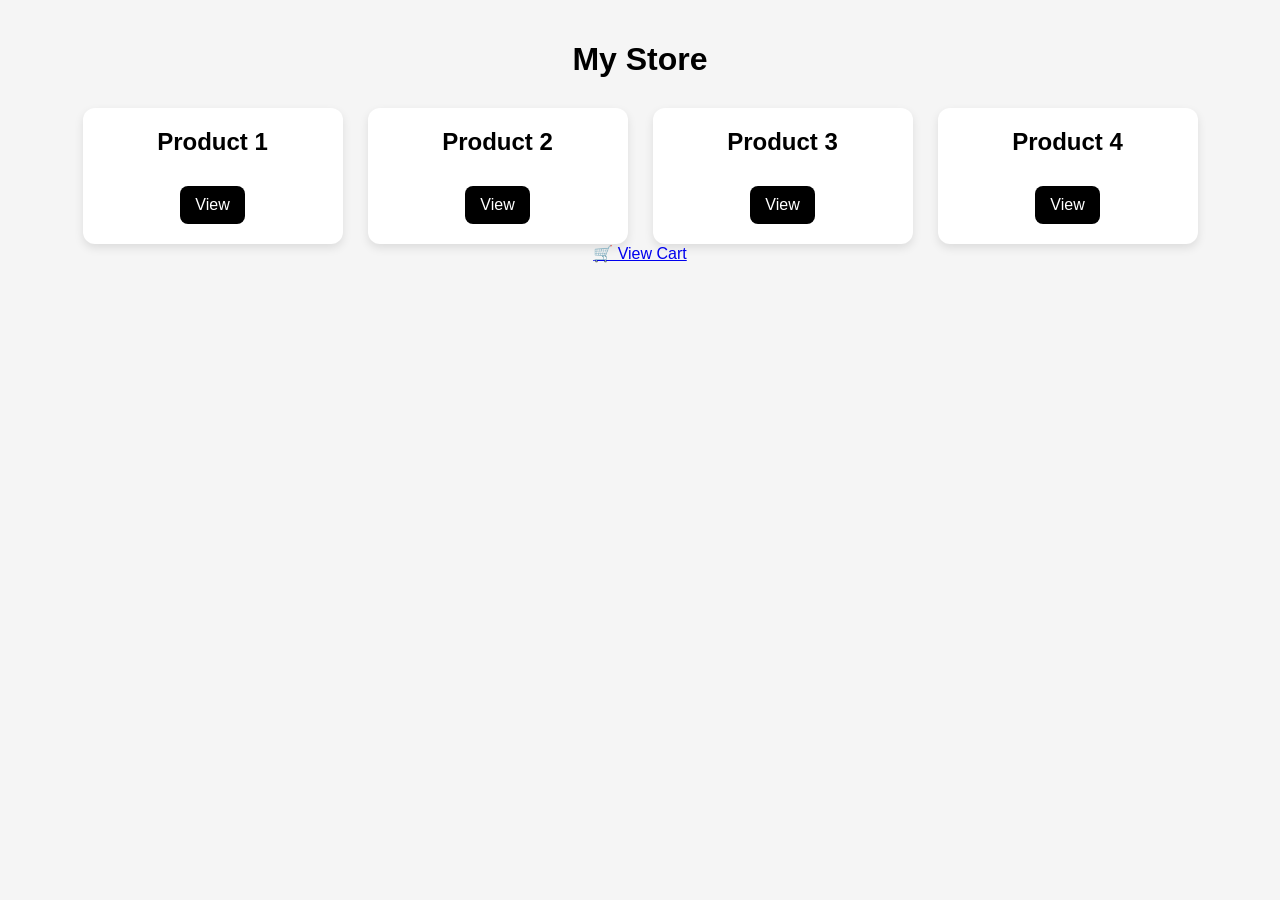
<file: index.html>
<!DOCTYPE html>
<html>
<head>
  <title>My Store</title>
  <link rel="stylesheet" href="style.css">
</head>
<body>

<h1>My Store</h1>

<div class="products">
  <div class="product">
    <h2>Product 1</h2>
    <a href="products/product1.html">View</a>
  </div>

  <div class="product">
    <h2>Product 2</h2>
    <a href="products/product2.html">View</a>
  </div>

  <div class="product">
    <h2>Product 3</h2>
    <a href="products/product3.html">View</a>
  </div>

  <div class="product">
    <h2>Product 4</h2>
    <a href="products/product4.html">View</a>
  </div>
</div>

<a href="cart.html">🛒 View Cart</a>

</body>
</html>
</file>
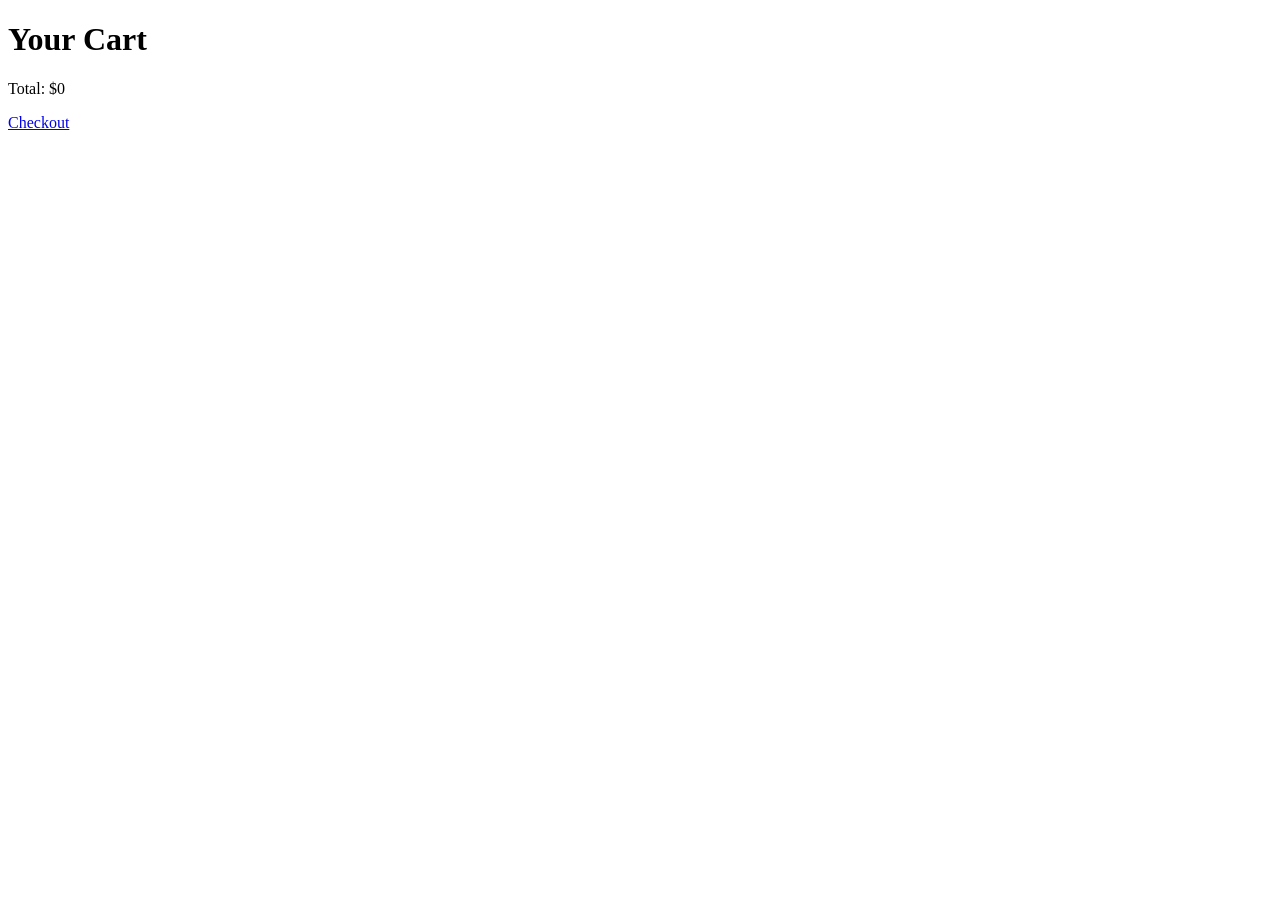
<file: cart.html>
<!DOCTYPE html>
<html>
<head>
  <title>Cart</title>
  <script src="script.js" defer></script>
</head>
<body>

<h1>Your Cart</h1>

<ul id="cart-items"></ul>

<p id="total"></p>

<a href="checkout.html">Checkout</a>

</body>
</html>
</file>
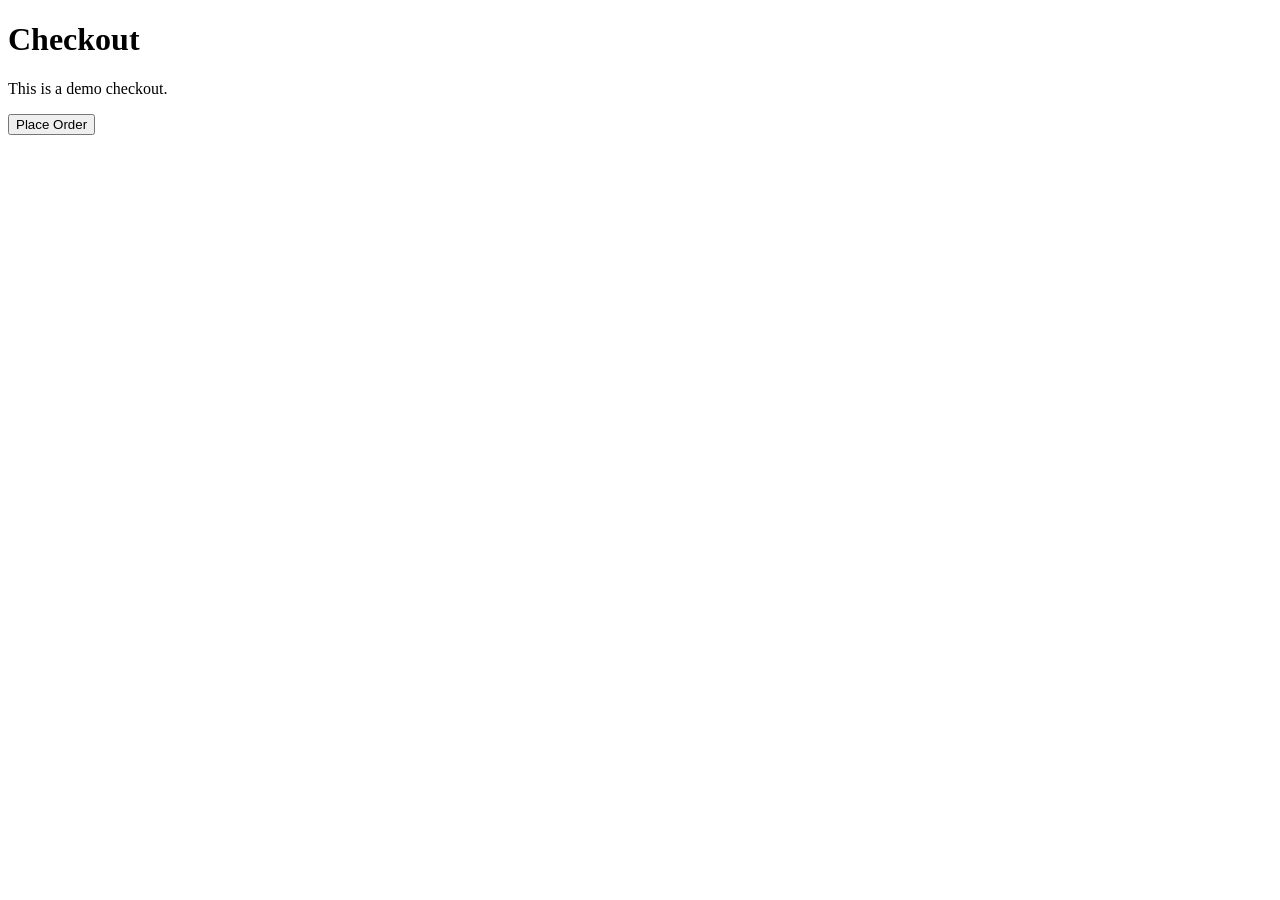
<file: checkout.html>
<!DOCTYPE html>
<html>
<head>
  <title>Checkout</title>
</head>
<body>

<h1>Checkout</h1>

<p>This is a demo checkout.</p>

<button onclick="alert('Order placed!')">
  Place Order
</button>

</body>
</html>
</file>
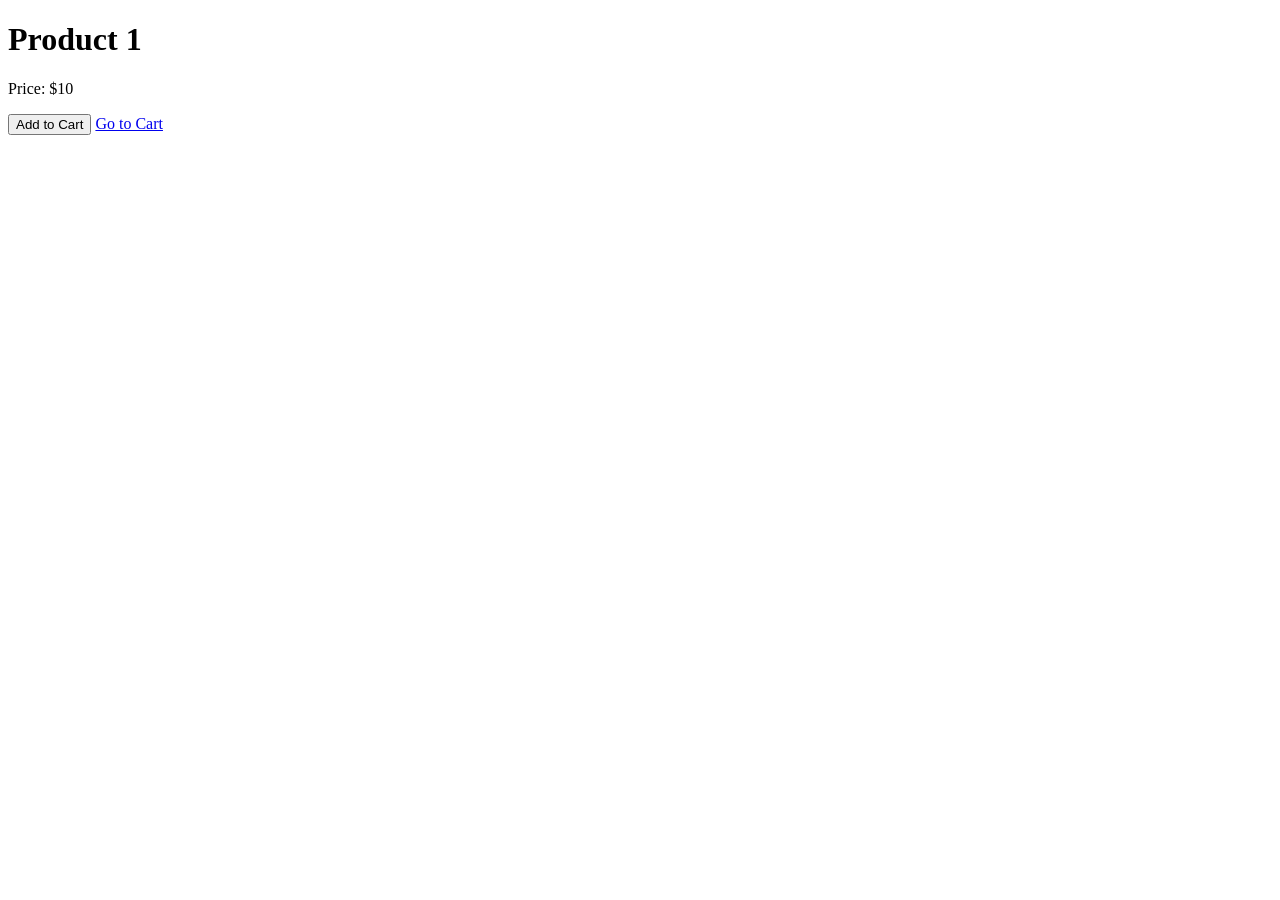
<file: product1.html>
<!DOCTYPE html>
<html>
<head>
  <title>Product 1</title>
  <script src="../script.js" defer></script>
</head>
<body>

<h1>Product 1</h1>
<p>Price: $10</p>

<button onclick="addToCart('Product 1', 10)">
  Add to Cart
</button>

<a href="../cart.html">Go to Cart</a>

</body>
</html>
</file>
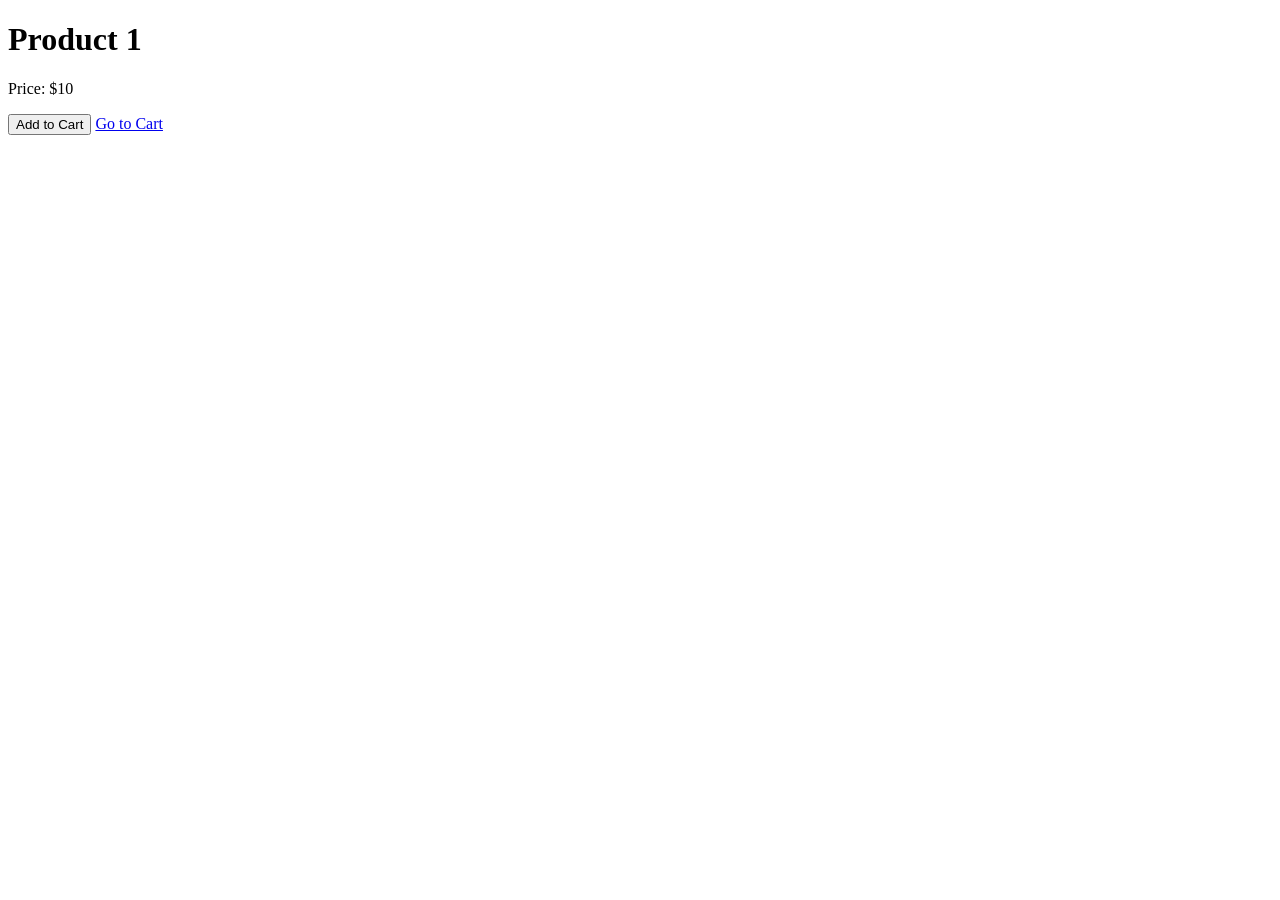
<file: product2.html>
<!DOCTYPE html>
<html>
<head>
  <title>Product 2</title>
  <script src="../script.js" defer></script>
</head>
<body>

<h1>Product 1</h1>
<p>Price: $10</p>

<button onclick="addToCart('Product 1', 10)">
  Add to Cart
</button>

<a href="../cart.html">Go to Cart</a>

</body>
</html>
</file>
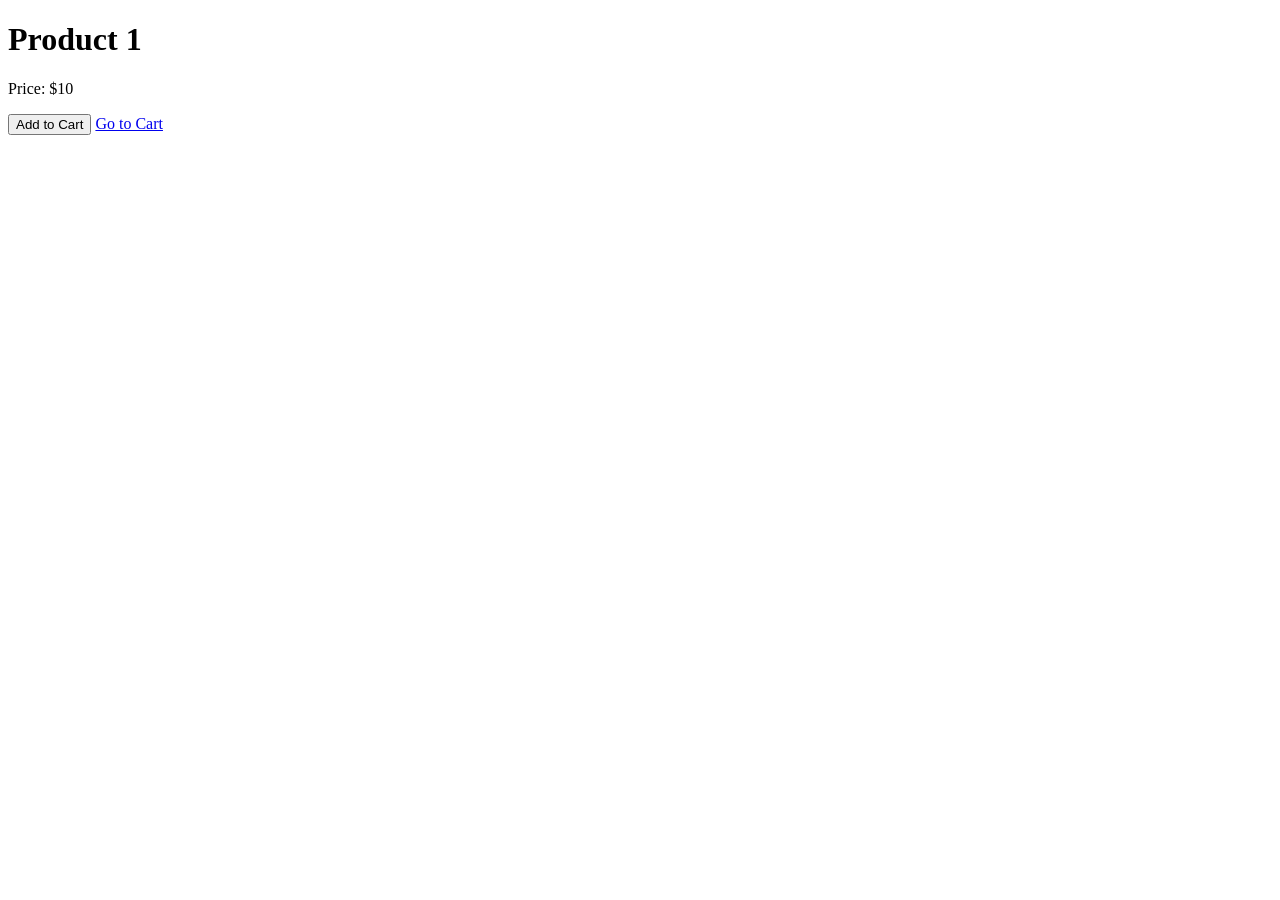
<file: product3.html>
<!DOCTYPE html>
<html>
<head>
  <title>Product 3</title>
  <script src="../script.js" defer></script>
</head>
<body>

<h1>Product 1</h1>
<p>Price: $10</p>

<button onclick="addToCart('Product 1', 10)">
  Add to Cart
</button>

<a href="../cart.html">Go to Cart</a>

</body>
</html>
</file>
<file: style.css>
body {
  font-family: Arial, sans-serif;
  background: #f5f5f5;
  margin: 0;
  padding: 20px;
  text-align: center;
}

h1 {
  margin-bottom: 30px;
}

.products {
  display: flex;
  justify-content: center;
  gap: 25px;
  flex-wrap: wrap;
}

.product {
  background: white;
  border-radius: 12px;
  padding: 20px;
  width: 220px;
  box-shadow: 0 4px 10px rgba(0,0,0,0.1);
}

.product h2 {
  margin-top: 0;
}

.product a,
button {
  display: inline-block;
  margin-top: 10px;
  padding: 10px 15px;
  border: none;
  border-radius: 8px;
  background: black;
  color: white;
  text-decoration: none;
  cursor: pointer;
}

button:hover,
.product a:hover {
  opacity: 0.8;
}
</file>
